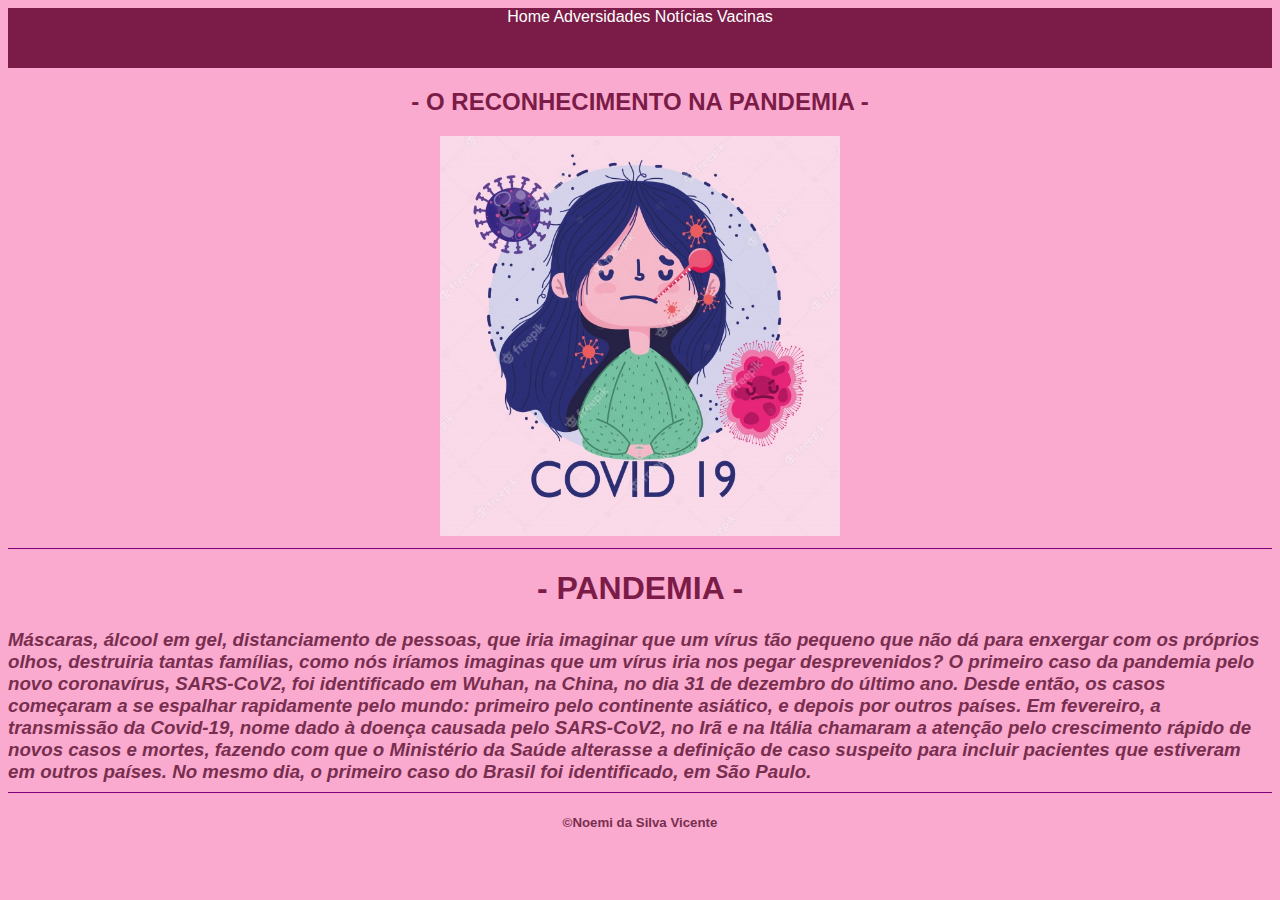
<file: index.html>
<!DOCTYPE html>
<html lang="pt-br">
<head>
	<title>A pandemia sob o meu olhar</title>
	<meta charset="utf-8">
</head>		
<body>
    <link rel="stylesheet" type="text/css" href="css/estilos.css">
      <center>
      <div></div>
   <div style="background-color: #7A1C47; width: 100%; height: 60px;">
   		<a href="index.html">Home</a> 
   		<a href="adversidades.html">Adversidades</a>
         <a href="noticias.html">Notícias</a>
         <a href="vacinas.html">Vacinas</a>

      </center>
      <b></b><b></b><b></b>
      <center>
         <h2> - O RECONHECIMENTO NA PANDEMIA - </h2>
         <b></b>
         <img src="imagens/imagem1.jpg" width="400">
         <hr size="1"color="Purple">
      </center>
   </div>
   <center>
      <h1>- PANDEMIA -</h1>
        <p>
         <div style="text-align: left;">
         <h3>
              <em>Máscaras, álcool em gel, distanciamento de pessoas, que iria imaginar que um vírus tão pequeno que não dá para enxergar com os próprios olhos, destruiria tantas famílias, como nós     iríamos imaginas que um vírus iria nos pegar desprevenidos?
              O primeiro caso da pandemia pelo novo coronavírus, SARS-CoV2, foi identificado em Wuhan, na China, no dia 31 de dezembro do último ano. Desde então, os casos começaram a se espalhar rapidamente pelo mundo: primeiro pelo continente asiático, e depois por outros países.
              Em fevereiro, a transmissão da Covid-19, nome dado à doença causada pelo SARS-CoV2, no Irã e na Itália chamaram a atenção pelo crescimento rápido de novos casos e mortes, fazendo com que o Ministério da Saúde alterasse a definição de caso suspeito para incluir pacientes que estiveram em outros países. No mesmo dia, o primeiro caso do Brasil foi identificado, em São Paulo.</em>
         <hr size="1"color="Purple">
        </h3>
        </p>
   </center>
        </div>
         <h5 align="center">&copy;Noemi da Silva Vicente</h5>
</file>
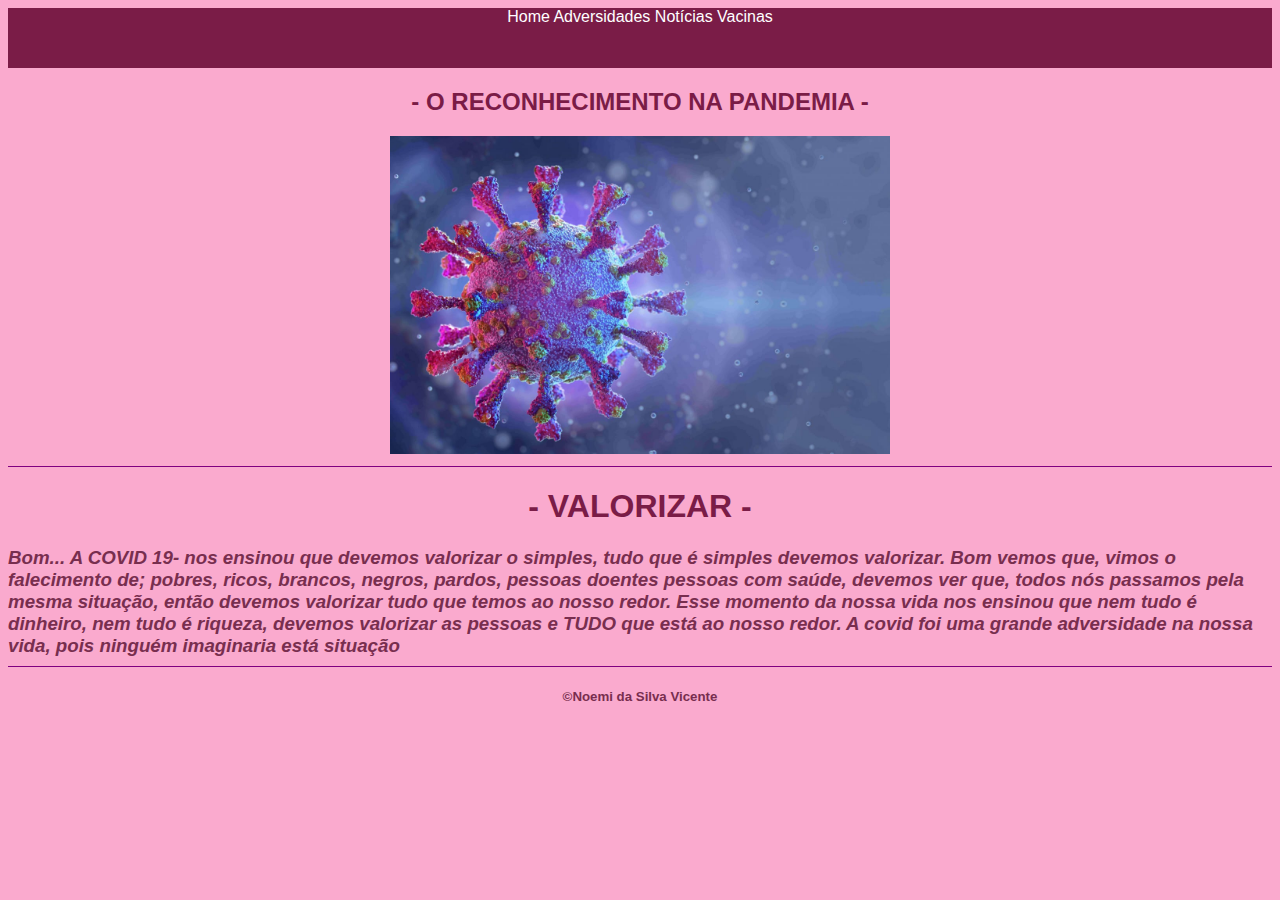
<file: adversidades.html>
<!DOCTYPE html>
<html lang="pt-br">
<head>
   <title>A pandemia sob o meu olhar</title>
   <meta charset="utf-8">
</head>     
<body>
   <link rel="stylesheet" type="text/css" href="css/estilos.css">
      <center>
      <div></div>
   <div style="background-color: #7A1C47; width: 100%; height: 60px;">
         <a href="index.html">Home</a> 
         <a href="adversidades.html">Adversidades</a>
         <a href="noticias.html">Notícias</a>
         <a href="vacinas.html">Vacinas</a>

      </center>
      <b></b><b></b><b></b>
      <center>
         <h2> - O RECONHECIMENTO NA PANDEMIA - </h2>
         <b></b>
         <img src="imagens/corona.jpg" width="500">
         <hr size="1"color="Purple">
      </center>
   </div>
   <center>
      <h1>- VALORIZAR -</h1>
        <p>
         <div style="text-align: left;">
         <h3>
              <em>Bom... A COVID 19- nos ensinou que devemos valorizar o simples, tudo que é simples devemos valorizar. Bom vemos que, vimos o falecimento de; pobres, ricos, brancos, negros, pardos, pessoas doentes pessoas com saúde, devemos ver que, todos nós passamos pela mesma situação, então devemos valorizar tudo que temos ao nosso redor.
              Esse momento da nossa vida nos ensinou que nem tudo é dinheiro, nem tudo é riqueza, devemos valorizar as pessoas e TUDO que está ao nosso redor.
              A covid foi uma grande adversidade na nossa vida, pois ninguém imaginaria está situação </em>
         <hr size="1"color="Purple">
      </h3>
        </p>
   </center>
        </div>
         <h5 align="center">&copy;Noemi da Silva Vicente</h5>
</file>
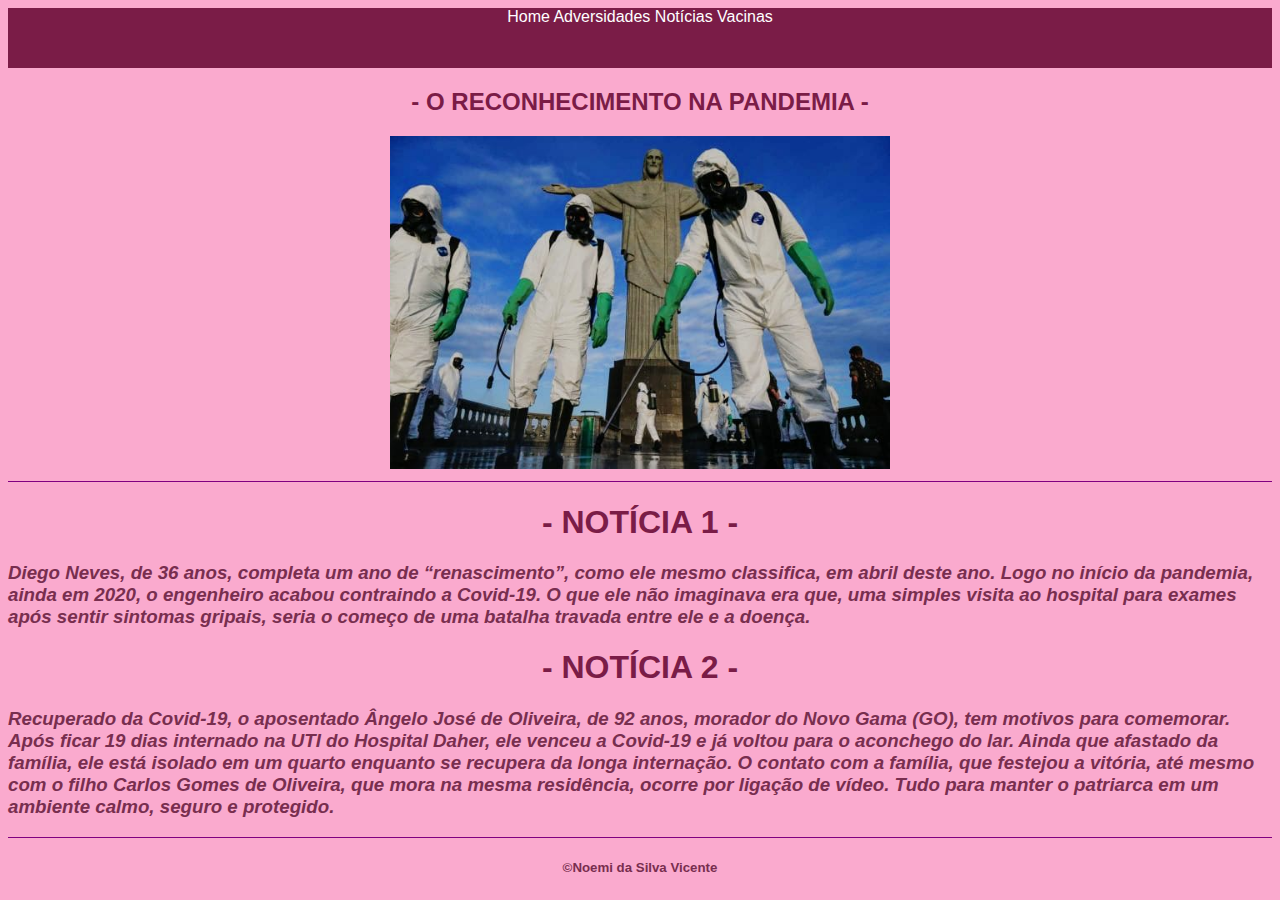
<file: noticias.html>
<!DOCTYPE html>
<html lang="pt-br">
<head>
   <title>A pandemia sob o meu olhar</title>
   <meta charset="utf-8">
</head>     
<body>
   <link rel="stylesheet" type="text/css" href="css/estilos.css">
      <center>
      <div></div>
   <div style="background-color: #7A1C47; width: 100%; height: 60px;">
         <a href="index.html">Home</a> 
         <a href="adversidades.html">Adversidades</a>
         <a href="noticias.html">Notícias</a>
         <a href="vacinas.html">Vacinas</a>

      </center>
      <b></b><b></b><b></b>
      <center>
         <h2> - O RECONHECIMENTO NA PANDEMIA - </h2>
         <b></b>
         <img src="imagens/imagem2.jpg" width="500">
         <hr size="1"color="Purple">
      </center>
   </div>
   <center>
        <p>
      <h1>- NOTÍCIA 1 -</h1>
         <div style="text-align: left;">
         <h3>
              <em> Diego Neves, de 36 anos, completa um ano de “renascimento”, como ele mesmo classifica, em abril deste ano. Logo no início da pandemia, ainda em 2020, o engenheiro acabou contraindo a Covid-19. O que ele não imaginava era que, uma simples visita ao hospital para exames após sentir sintomas gripais, seria o começo de uma batalha travada entre ele e a doença. </em>
          </h3>
            <center>
        <h1>- NOTÍCIA 2 -</h1>
            </center>
          <div style="text-align: left;">
            
              <h3>
                <em> Recuperado da Covid-19, o aposentado Ângelo José de Oliveira, de 92 anos, morador do Novo Gama (GO), tem motivos para comemorar. Após ficar 19 dias internado na UTI do Hospital Daher, ele venceu a Covid-19 e já voltou para o aconchego do lar. Ainda que afastado da família, ele está isolado em um quarto enquanto se recupera da longa internação. O contato com a família, que festejou a vitória, até mesmo com o filho Carlos Gomes de Oliveira, que mora na mesma residência, ocorre por ligação de vídeo. Tudo para manter o patriarca em um ambiente calmo, seguro e protegido. </em>
              </h3>
    </cente>

              
              
         <hr size="1"color="Purple">
      </h3>
        </p>
          </div>
        </div>
         <h5 align="center">&copy;Noemi da Silva Vicente</h5>
</file>
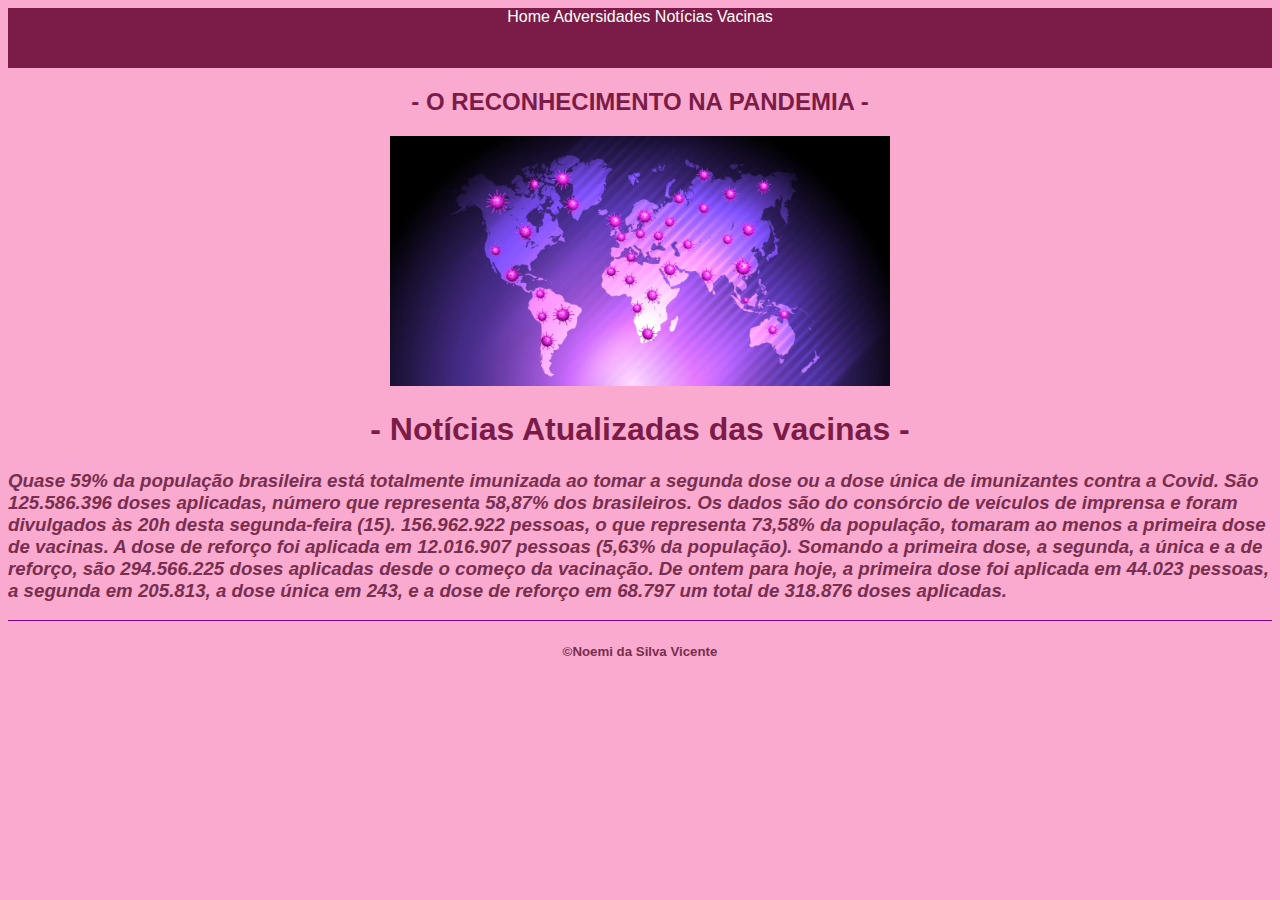
<file: vacinas.html>
<!DOCTYPE html>
<html lang="pt-br">
<head>
   <title>A pandemia sob o meu olhar</title>
   <meta charset="utf-8">
</head>     
<body>
     <link rel="stylesheet" type="text/css" href="css/estilos.css">
      <center>
      <div></div>
   <div style="background-color: #7A1C47; width: 100%; height: 60px;">
         <a href="index.html">Home</a> 
         <a href="adversidades.html">Adversidades</a>
         <a href="noticias.html">Notícias</a>
         <a href="vacinas.html">Vacinas</a>

      </center>
      <b></b><b></b><b></b>
      <center>
         <h2> - O RECONHECIMENTO NA PANDEMIA - </h2>
         <b></b>
         <img src="imagens/mapa.jpg" width="500">
      <h1>- Notícias Atualizadas das vacinas -</h1>
         <div style="text-align: left;">
         <h3>
              <em> Quase 59% da população brasileira está totalmente imunizada ao tomar a segunda dose ou a dose única de imunizantes contra a Covid. São 125.586.396 doses aplicadas, número que representa 58,87% dos brasileiros. Os dados são do consórcio de veículos de imprensa e foram divulgados às 20h desta segunda-feira (15).

              156.962.922 pessoas, o que representa 73,58% da população, tomaram ao menos a primeira dose de vacinas.

              A dose de reforço foi aplicada em 12.016.907 pessoas (5,63% da população).

              Somando a primeira dose, a segunda, a única e a de reforço, são 294.566.225 doses aplicadas desde o começo da vacinação.

              De ontem para hoje, a primeira dose foi aplicada em 44.023 pessoas, a segunda em 205.813, a dose única em 243, e a dose de reforço em 68.797 um total de 318.876 doses aplicadas. </em>
           </h3>
         <hr size="1"color="Purple">
        </p>
          </div>
        </div>
         <h5 align="center">&copy;Noemi da Silva Vicente</h5>
</file>
<file: css/estilos.css>
body {
         background: #FAAACE; 
          
      }

      body{
         color: #782E4F;
         font-family: sans-serif;

      }
      h1{
         color: #7A1C47;
      }
      a:link{
         color: #FFFFFF;
         font-family: sans-serif;
         text-decoration: none;
      }
      a:visited{
         color: #FAAACE;
      }
      a:hover{
         text-decoration: underline;
         background-color: #C44B81;
      }
      h2{
         color:  #7A1C47; 
      }
</file>
